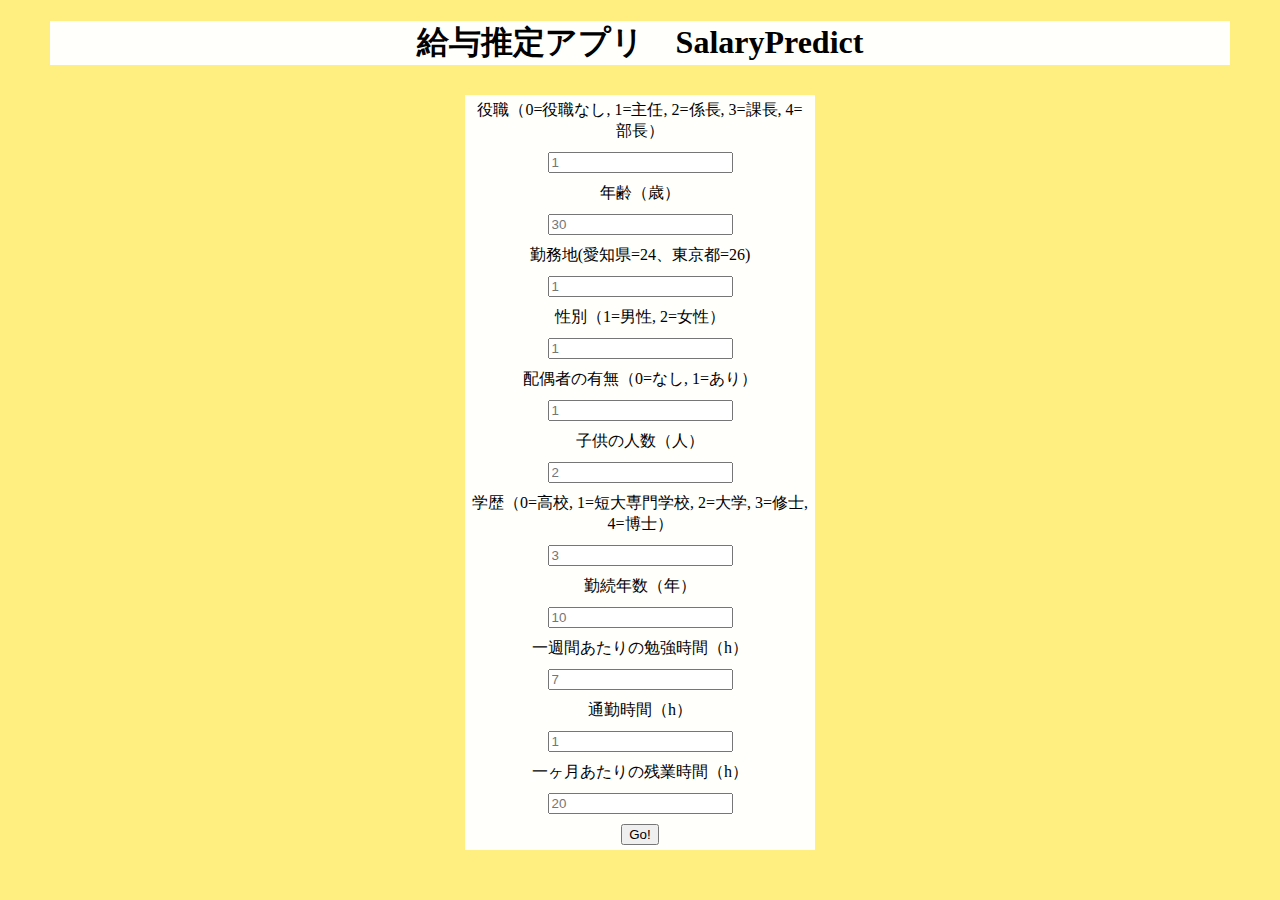
<file: templates/index.html>
<!DOCTYPE html>
<html>

<head>
    <title>給与推定アプリ</title>
    <link rel="stylesheet" type="text/css" href="../static/css/style.css">
</head>

<body class="main">

    <div class="heading">
        <h1>給与推定アプリ　SalaryPredict</h1>
    </div>


    <div>
        <form method="post" action="/result">
            <table id="form">
                <tr>
                    <td>役職（0=役職なし, 1=主任, 2=係長, 3=課長, 4=部長）</td>
                </tr>
                <tr>
                    <td><input type="text" name="position" pattern="^([1-9]\d*|0)(\.\d+)?$" maxlength="4"
                            placeholder="1" required></td>
                </tr>
                <tr>
                    <td>年齢（歳）</td>
                </tr>
                <tr>
                    <td><input type="text" name="age" pattern="^([1-9]\d*|0)(\.\d+)?$" maxlength="4" placeholder="30"
                            required></td>
                </tr>
                <tr>
                    <td>勤務地(愛知県=24、東京都=26)</td>
                </tr>
                <tr>
                    <td><input type="text" name="area" pattern="^([1-9]\d*|0)(\.\d+)?$" maxlength="4" placeholder="1"
                            required></td>
                </tr>
                <tr>
                    <td>性別（1=男性, 2=女性）</td>
                </tr>
                <tr>
                    <td><input type="text" name="sex" pattern="^([1-9]\d*|0)(\.\d+)?$" maxlength="4" placeholder="1"
                            required></td>
                </tr>
                <tr>
                    <td>配偶者の有無（0=なし, 1=あり）</td>
                </tr>
                <tr>
                    <td><input type="text" name="partner" pattern="^([1-9]\d*|0)(\.\d+)?$" maxlength="4" placeholder="1"
                            required></td>
                </tr>
                <tr>
                    <td>子供の人数（人）</td>
                </tr>
                <tr>
                    <td><input type="text" name="num_child" pattern="^([1-9]\d*|0)(\.\d+)?$" maxlength="4"
                            placeholder="2" required></td>
                </tr>
                <tr>
                    <td>学歴（0=高校, 1=短大専門学校, 2=大学, 3=修士, 4=博士）</td>
                </tr>
                <tr>
                    <td><input type="text" name="education" pattern="^([1-9]\d*|0)(\.\d+)?$" maxlength="4"
                            placeholder="3" required></td>
                </tr>
                <tr>
                    <td>勤続年数（年）</td>
                </tr>
                <tr>
                    <td><input type="text" name="service_length" pattern="^([1-9]\d*|0)(\.\d+)?$" maxlength="4"
                            placeholder="10" required></td>
                </tr>
                <tr>
                    <td>一週間あたりの勉強時間（h）</td>
                </tr>
                <tr>
                    <td><input type="text" name="study_time" pattern="^([1-9]\d*|0)(\.\d+)?$" maxlength="4"
                            placeholder="7" required></td>
                </tr>
                <tr>
                    <td>通勤時間（h）</td>
                </tr>
                <tr>
                    <td><input type="text" name="commute" pattern="^([1-9]\d*|0)(\.\d+)?$" maxlength="4" placeholder="1"
                            required></td>
                </tr>
                <tr>
                    <td>一ヶ月あたりの残業時間（h）</td>
                </tr>
                <tr>
                    <td><input type="text" name="overtime" pattern="^([1-9]\d*|0)(\.\d+)?$" maxlength="4"
                            placeholder="20" required></td>
                </tr>

                <tr>
                    <td><input type="submit" value="Go!"></td>
                </tr>

            </table>
        </form>
    </div>

</body>

</html>

<!-- 
position,
age,
area,
sex,
partner,
num_child,
education,
service_length,
study_time,
commute,
overtime, 
-->
</file>
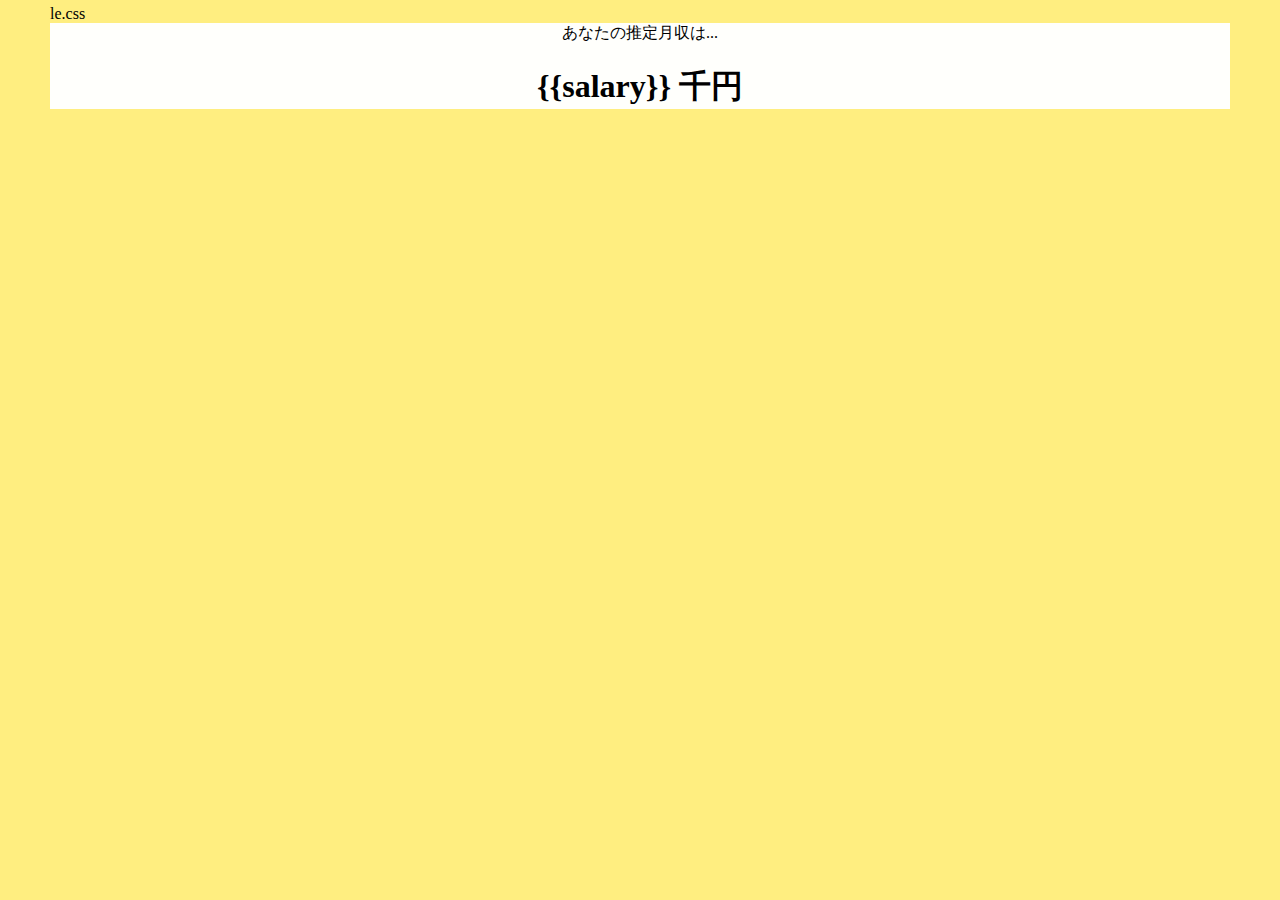
<file: templates/result.html>
<!DOCTYPE html>
<html>

<head>
    <title>Result</title>le.css
    <link rel="stylesheet" type="text/css" href="../static/css/style.css">
</head>

<body class="main">

    <div class="heading">
        あなたの推定月収は...<h1 align="center">{{salary}} 千円</h1>
    </div>

</body>

</html>
</file>
<file: static/css/style.css>
body.main {
    background-color: #ffee80;
    margin-top: 5px;
    margin-right: 50px;
    margin-left: 50px;
    margin-bottom: 50px;
}

div.heading {
    background-color: #fffffc;
    width: 100%;
    text-align: center;
}

p#param {
    background-color: #fffffc;
}

table {
    background-color: #fffffc;
    align-items: center;
    margin-top: 30px;
    margin-bottom: 30px;
    margin-right: auto;
    margin-left: auto;
    border-spacing: 0;
}

table#form {
    width: 350px;
}

table#form tr td {
    padding: 5px;
    text-align: center;
}

span#param {
    text-align: left;
}

table#result {
    width: auto;
}

table#result tr th,
table#result tr td {
    border-bottom: 1px;
    border-style: dotted;
    border-color: #5e5e5e;
    align-items: center;
    padding: 5px;
}
</file>
